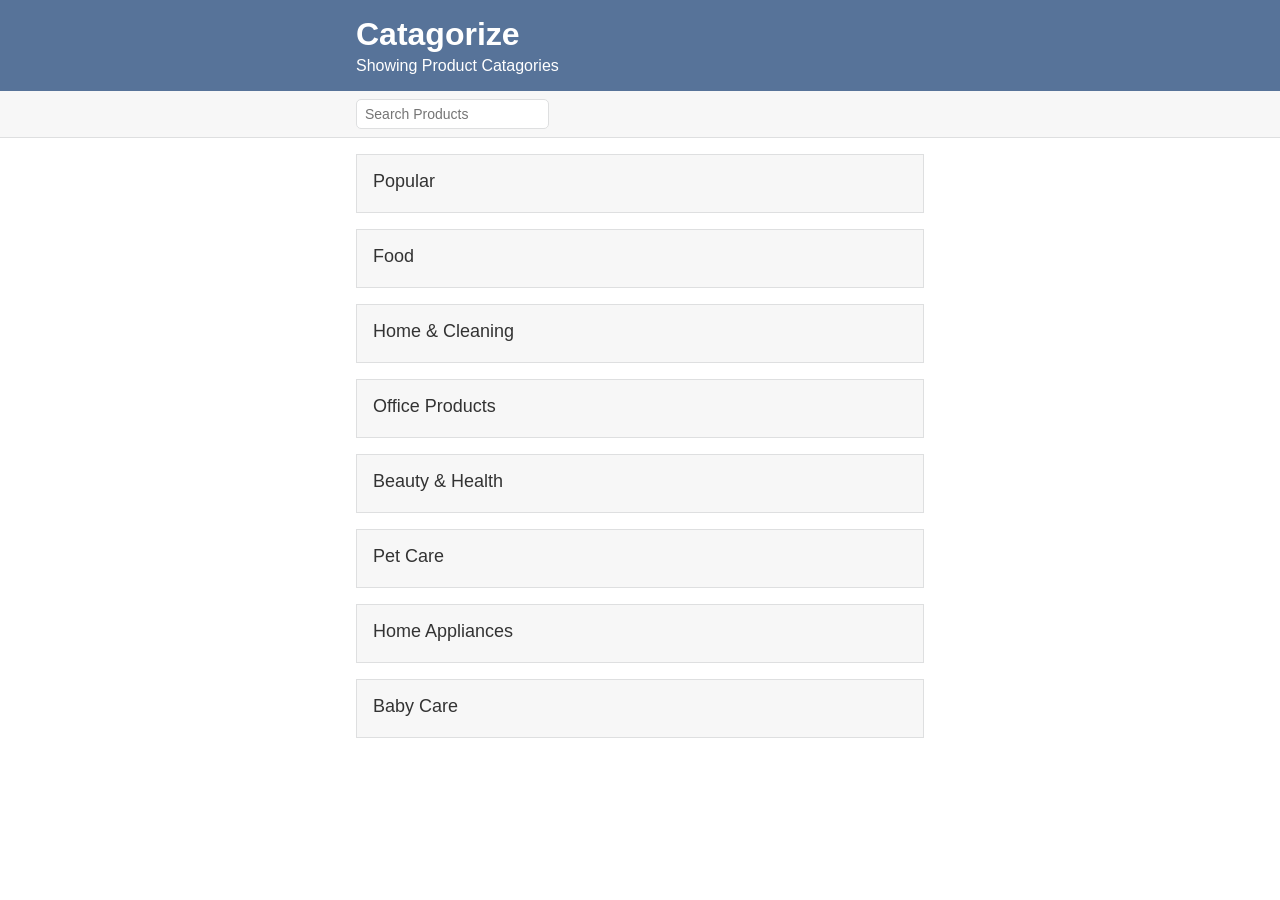
<file: index.html>
<!DOCTYPE html>
<html lang="en">
  <head>
    <meta charset="UTF-8" />
    <meta name="viewport" content="width=device-width, initial-scale=1.0" />
    <meta http-equiv="X-UA-Compatible" content="ie=edge" />
    <link rel="icon" href="/icon/check.png" />
    <link rel="stylesheet" href="./styles/styles.css" />
    <title>Product Catagory</title>
  </head>
  <body>
    <header class="header">
      <div class="container">
        <h1 class="header__title">Catagorize</h1>
        <h2 class="header__subtitle">Showing Product Catagories</h2>
      </div>
    </header>
    <div class="actions">
      <div class="actions__container">
        <input
          type="text"
          id="search-text"
          class="input"
          placeholder="Search Products"
        />
      </div>
    </div>
    <div class="container">
      <div id="notes"></div>
    </div>
    <script src="./scripts/products-functions.js"></script>
    <script src="./scripts/products-app.js"></script>
  </body>
</html>
</file>
<file: styles/styles.css>
/* Base Styles */

* {
  box-sizing: border-box;
  margin: 0;
  padding: 0;
}

html {
  font-size: 62.5%;
}

body {
  color: #333333;
  font-family: Helvetica, Arial, sans-serif;
  font-size: 1.6rem;
}

button {
  cursor: pointer;
}

a {
  color: #396684;
}

/* Container */

.container {
  max-width: 60rem;
  margin: 0 auto;
  padding: 0 1.6rem;
}

/* Header */

.header {
  background: #577399;
  color: white;
  padding: 1.6rem 0;
}

.header__title {
  font-size: 3.2rem;
  margin-bottom: 0.4rem;
}

.header__subtitle {
  font-size: 1.6rem;
  font-weight: 300;
}

/* Actions Bar */

.actions {
  background-color: #f7f7f7;
  border-bottom: 1px solid #dedfe0;
  padding: 0.8rem;
}

.actions__container {
  align-items: center;
  display: flex;
  max-width: 60rem;
  margin: 0 auto;
  min-height: 3rem;
  padding: 0 1.6rem;
}

.actions__container--spaced {
  justify-content: space-between;
}

/* Form Inputs */

.input {
  border: 1px solid #dedfe0;
  border-radius: 5px;
  font-size: 1.4rem;
  font-weight: 300;
  height: 3rem;
  margin-right: 0.8rem;
  padding: 0.4rem 0.8rem;
}

.dropdown {
  border-radius: 0;
  border: 1px solid #dedfe0;
  background: white;
  font-size: 1.4rem;
  font-weight: 300;
  height: 3rem;
  margin-right: 0.8rem;
}

.button {
  background: #43799c;
  border: none;
  border-bottom: 2px solid #396684;
  color: white;
  font-size: 1.4rem;
  font-weight: 300;
  padding: 0.8rem;
  transition: background 0.3s ease;
}

.button:hover {
  background: #396684;
}

.button--secondary {
  background: #888888;
  border-bottom: 2px solid #717171;
}

.button--secondary:hover {
  background: #6e6e6e;
}

/* Note editor */

.title-input {
  border: 1px solid #dedfe0;
  font-size: 2rem;
  font-weight: 300;
  display: block;
  margin: 2.4rem 0;
  padding: 0.8rem;
  width: 100%;
}

.body-input {
  border: 1px solid #dedfe0;
  font-family: inherit;
  font-size: 1.6rem;
  font-weight: 300;
  display: block;
  margin: 2.4rem 0;
  min-height: 15rem;
  padding: 0.8rem;
  width: 100%;
}

/* Note List Item */

.list-item {
  text-decoration: none;
  color: #333333;
  background: #f7f7f7;
  border: 1px solid #dedfe0;
  margin: 1.6rem 0;
  padding: 1.6rem;
  display: block;
  transition: background 0.3s ease;
}

.list-item:hover {
  background: #eeeeee;
}

.list-item__title {
  font-size: 1.8rem;
  margin-bottom: 0.4rem;
}

.list-item__subtitle {
  color: #666;
  font-size: 1.4rem;
  font-weight: 300;
  font-style: italic;
}

.empty-message {
  text-align: center;
  margin: 3.2rem 0;
}

/* highlight text */
.highlight {
  background-color: yellow;
}
</file>
